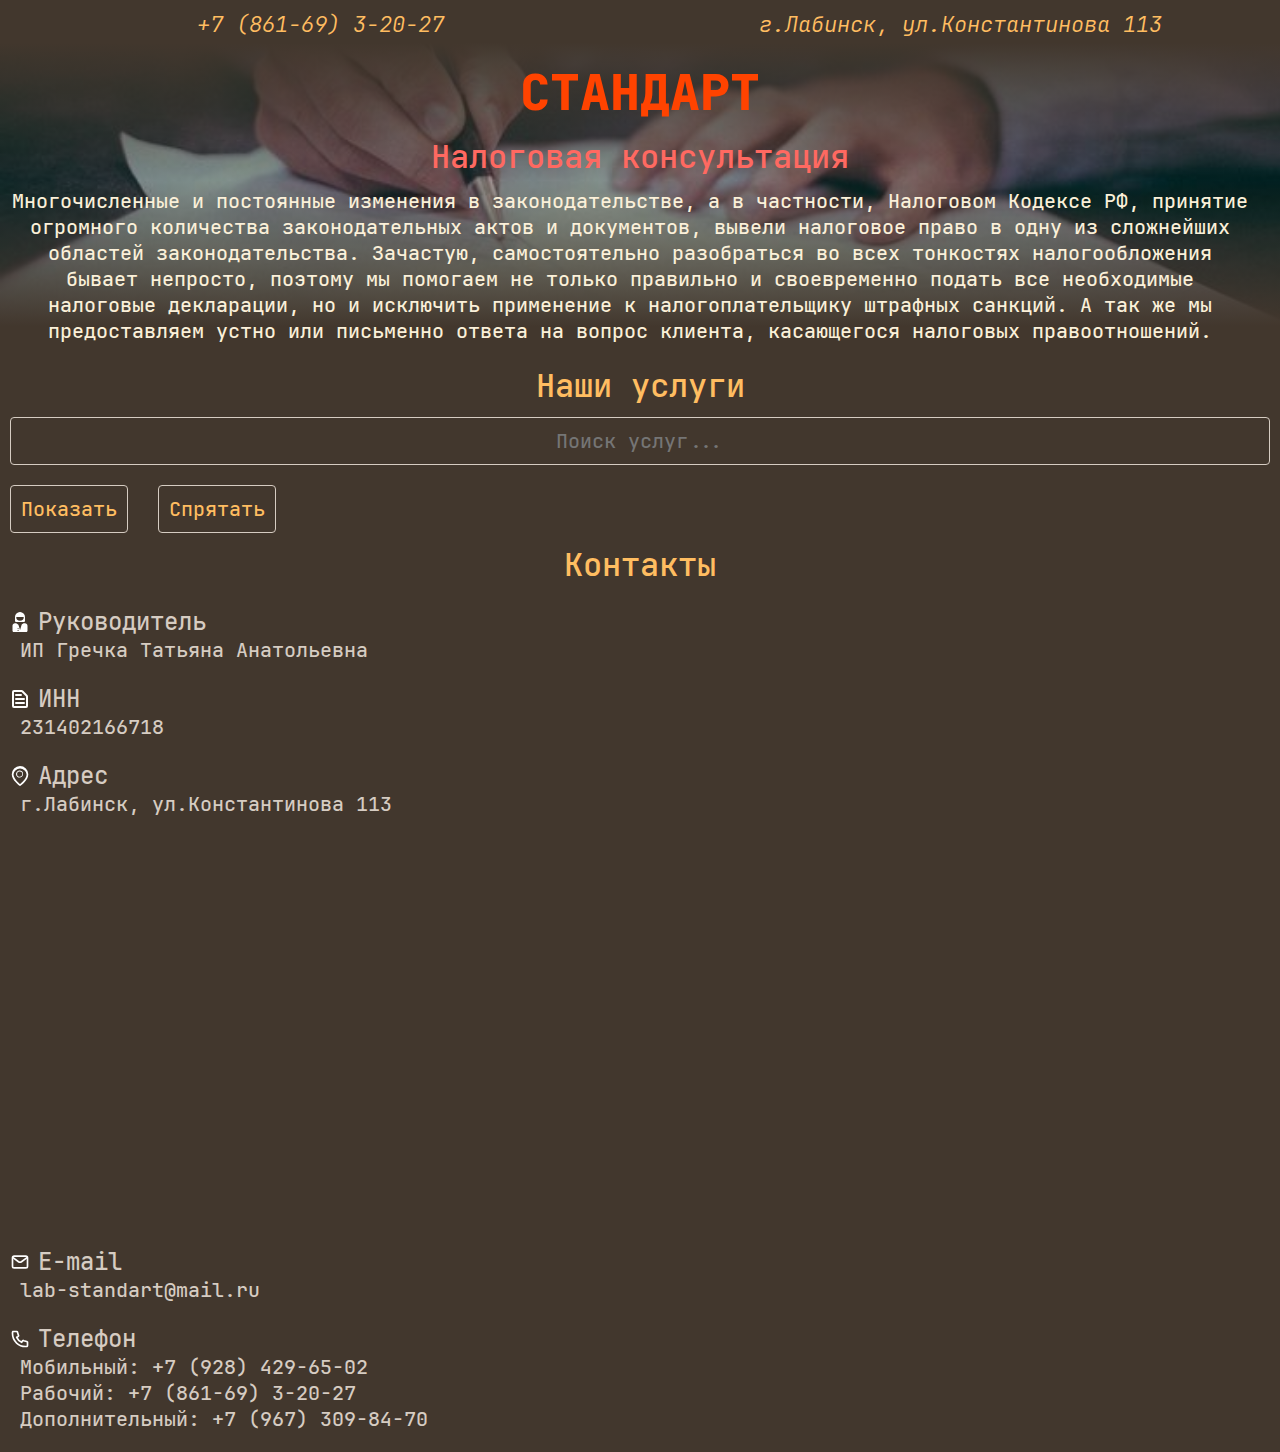
<file: index.html>
<!DOCTYPE html>
<html lang="ru">
	<head>
		<meta charset="UTF-8" />
		<meta name="viewport" content="width=device-width, initial-scale=1.0" />
		<title>Налоговая консультация</title>
		<link rel="stylesheet" href="css/main.css" />
		<link rel="icon" href="/favicon.ico" type="image/x-icon">
	</head>
	<body>
		<header class="header">
			<div class="menu">
				<a class="h3" href="tel:+7 (861-69) 3-20-27">+7 (861-69) 3-20-27</a>
				<a class="h3" href="https://yandex.ru/maps/org/standart/1069512353/?from=mapframe&ll=40.736964%2C44.643443&z=16"
					>г.Лабинск, ул.Константинова 113</a
				>
			</div>
			<div>
				<h1 class="h1">СТАНДАРТ</h1>
				<p class="h2" style="color: #ff6961">Налоговая консультация</p>
			</div>

			<p class="regular description" style="color: #fbf0d9">
				Многочисленные и постоянные изменения в законодательстве, а в частности, Налоговом Кодексе РФ, принятие
				огромного количества законодательных актов и документов, вывели налоговое право в одну из сложнейших областей
				законодательства. Зачастую, самостоятельно разобраться во всех тонкостях налогообложения бывает непросто,
				поэтому мы помогаем не только правильно и своевременно подать все необходимые налоговые декларации, но и
				исключить применение к налогоплательщику штрафных санкций. А так же мы предоставляем устно или письменно ответа
				на вопрос клиента, касающегося налоговых правоотношений.
			</p>
		</header>
		<main>
			<section>
				<h2 class="h2">Наши услуги</h2>
				<input type="text" id="searchInput" placeholder="Поиск услуг..." class="regular" />
				<div>
					<button id="show" class="btn regular">Показать</button>
					<button id="hide" class="btn regular">Спрятать</button>
				</div>
				<p id="noResults" class="regular">
					Ничего не найдено... <br />
					Но вы можете уточнить, связавшись с нами
				</p>
				<ul class="services-list" id="servicesList">
					<li class="services-item regular">
						Декларация 3-НДФЛ за физическое лицо - имущественный вычет ( покупка или продажа жилья, автотранспорта и др.
						) за год
					</li>
					<li class="services-item regular">
						Сведения о доходах физических лиц в ИФНС за наемных работников ( по ф. 6- НДФЛ- введено с 01.01.2016 ) за
						квартал
					</li>
					<li class="services-item regular">Регистрация документов для Гос. мониторинга зерна</li>
					<li class="services-item regular">
						Декларация по косвенным налогам ( НДС ) - импорт на территорию РФ с террит. госуд-членов Евразийского союза
						за месяц
					</li>
					<li class="services-item regular">Декларация по налогу УСНО за год</li>
					<li class="services-item regular">Декларация соответствия ЕЭС ( Евразийский Экономический Союз ) по зерну</li>
					<li class="services-item regular">Декларация по экологии в Росприроднадзор за год</li>
					<li class="services-item regular">Декларация ЕСХН ( единый сельскохозяйственный налог ) за год</li>
					<li class="services-item regular">Декларация по НДС ( налог на добавленную стоимость ) за квартал</li>
					<li class="services-item regular">
						Декларация по налогу на прибыль юридических лиц ( предприятий и организаций ) за период
					</li>
					<li class="services-item regular">
						Заявление в ИФНС на получение ПАТЕНТА ( патентная система налогообложения ) с даты __.__.20__ до даты (
						колич. месяцев ) т.е. на год 20__
					</li>
					<li class="services-item regular">
						Заявление в ИФНС об уменьшении налога по ПАТЕНТУ на сумму страховых взносов в ПФ в 20__ году
					</li>
					<li class="services-item regular">Заявление в ИФНС</li>
					<li class="services-item regular">
						Заявление в электронную систему "Меркурий" для регистрации ИП, производящих, продающих мясо-молочную
						продукцию и другие товары
					</li>
					<li class="services-item regular">Оказание консультационных услуг</li>
					<li class="services-item regular">Заявление в ИФНС об освобождении от налога НДС на год</li>
					<li class="services-item regular">
						Персонифицированные сведения за физических лиц ( наемных работников ) в ПФ ( введено с 01.01.2023 в
						ПК-налогоплат. ) за МЕСЯЦ - __ 20__
					</li>
					<li class="services-item regular">Оказание услуг по заполнению платежного поручения</li>
					<li class="services-item regular">
						Оказание консультационных услуг по продлению срока действия ЭЦП ( электронно- цифровой подписи ) через ПК
					</li>
					<li class="services-item regular">
						Распечатка Выписки из ЕГРИП по индивидуальному предпринимателю с электронной подписью из ПК для
						предоставления в государ. органы
					</li>
					<li class="services-item regular">Распечатка деклараций</li>
					<li class="services-item regular">
						Расчет по страховым взносам в ИФНС ( введ.с 01 кварт.2017 ) по взносам ПФ и ФСС ( 2,9%-б/л) за наемных
						работников за период
					</li>
					<li class="services-item regular">
						Расчет страховых взносов в ИФНС по взносам ПФ и ФСС ( 2,9 % - б/л) ( введена с 01 кв 2017 ) уточнённый -
						корректировка № __ а наемных работников за период
					</li>
					<li class="services-item regular">
						Расчет по страховым взносам ф. РСВ-2 в ПФ по ИП - КФХ ( индивидуальному предпринимателю -крест.-
						фермер.хозяйство ) за период год
					</li>
					<li class="services-item regular">Регистрация в ИФНС</li>
					<li class="services-item regular">Регистрация в Лес ЭГАИС</li>
					<li class="services-item regular">Регистрация в ПФ</li>
					<li class="services-item regular">Регистрация в ФГИС Зерно</li>
					<li class="services-item regular">Регистрация в ФГИС ППА</li>
					<li class="services-item regular">Регистрация декларации соответствия ФСА РОСАККРЕДИТАЦИЯ ( КФХ)</li>
					<li class="services-item regular">
						Регистрация земель в Единой Федеральной Информационной Системе - ЕФИС ЗСН
					</li>
					<li class="services-item regular">
						Сведения в Центр занятости от работодателя о возможных вакансиях по трудоустройству на дату
					</li>
					<li class="services-item regular">
						Сведения о трудовом стаже до 2002 года физического лица ( по форме СЗВ-K) для ПФ ( на трудовую пенсию )
					</li>
					<li class="services-item regular">
						Сведения о трудовом страховом стаже застрахованных физических лиц в ПФ ( введено с 01.01.2018 ) ( ф. СЗВ-
						стаж ) по состоянию на 01.01.20__ за год 20__
					</li>
					<li class="services-item regular">
						Сведения о трудовой деятельности по зарегистрированному лицу- наемному работнику ( прием на раб.,
						увольнение, эл.труд. книжка и т. д. по трудовому договору с ИП - ф. введена с 2020 г. ) ( раздел ф. ЕФС ) за
						период
					</li>
					<li class="services-item regular">Сдача отчётности через систему "Контурн - экстерн"</li>
					<li class="services-item regular">
						Сдача налоговой отчётности в ИФНС и в ПФ по ИП - КФХ ( крестьянско- фермерское хозяйство ) за год
					</li>
					<li class="services-item regular">СДИЗ ( Сопроводительный Документ Идентификации Зерна ) КФХ за месяц</li>
					<li class="services-item regular">Составление отчётности в Государ. Статистику за год</li>
					<li class="services-item regular">Оказание услуг по заполнению "Счёта на оплату за ТМЦ ( услуги ) "</li>
					<li class="services-item regular">Услуги по закрытию организации</li>
					<li class="services-item regular">Расчет по экологии</li>
				</ul>
				<script src="script.js"></script>
			</section>

			<section>
				<h2 class="h2">Контакты</h2>
				<div class="contact-list__wrapper">
					<ul class="contact-list">
						<li>
							<div class="contact-list__header">
								<img class="contact-logo" src="/icons/company.svg" alt="company" />
								<h4>Руководитель</h4>
							</div>
							<p class="contact-list__text">ИП Гречка Татьяна Анатольевна</p>
						</li>
						<li>
							<div class="contact-list__header">
								<img class="contact-logo" src="/icons/inn.svg" alt="company" />
								<h4>ИНН</h4>
							</div>
							<p class="contact-list__text">231402166718</p>
						</li>
						<li>
							<div class="contact-list__header">
								<img class="contact-logo" src="/icons/address.svg" alt="address" />
								<h4>Адрес</h4>
							</div>
							<p class="contact-list__text">г.Лабинск, ул.Константинова 113</p>

							<iframe
								class="card regular"
								src="https://yandex.ru/map-widget/v1/?ll=40.737237%2C44.643429&mode=search&oid=1069512353&ol=biz&sctx=ZAAAAAgBEAAaKAoSCVmK5CuBXkRAETs3bcZpUkZAEhIJqn06HjNQWT8RR5G1hlJ7UT8iBgABAgMEBSgKOABAmqQBSAFqAnJ1nQHNzMw9oAEAqAEAvQFSqtshwgEFoe39%2FQOCAkXQm9Cw0LHQuNC90YHQuiDRg9C7LiDQmtC%2B0L3RgdGC0LDQvdGC0LjQvdC%2B0LLQsCwgMTEzINCh0YLQsNC90LTQsNGA0YKKAgCSAgUyMTAxOJoCDGRlc2t0b3AtbWFwcw%3D%3D&sll=40.737237%2C44.643429&sspn=0.001221%2C0.000843&text=%D0%9B%D0%B0%D0%B1%D0%B8%D0%BD%D1%81%D0%BA%20%D1%83%D0%BB.%20%D0%9A%D0%BE%D0%BD%D1%81%D1%82%D0%B0%D0%BD%D1%82%D0%B8%D0%BD%D0%BE%D0%B2%D0%B0%2C%20113%20%D0%A1%D1%82%D0%B0%D0%BD%D0%B4%D0%B0%D1%80%D1%82&z=19.74"
								frameborder="1"
								allowfullscreen="true">
							</iframe>
						</li>
						<li>
							<div class="contact-list__header">
								<img class="contact-logo" src="/icons/email.svg" alt="address" />
								<h4>E-mail</h4>
							</div>
							<p class="contact-list__text">lab-standart@mail.ru</p>
						</li>
						<li>
							<div class="contact-list__header">
								<img class="contact-logo" src="/icons/phone.svg" alt="address" />
								<h4>Телефон</h4>
							</div>
							<ul>
								<li class="contact-list__text">Мобильный: +7 (928) 429-65-02</li>
								<li class="contact-list__text">Рабочий: +7 (861-69) 3-20-27</li>
								<li class="contact-list__text">Дополнительный: +7 (967) 309-84-70</li>
							</ul>
						</li>
					</ul>
				</div>
			</section>
		</main>
	</body>
</html>
</file>
<file: css/main.css>
/* Reset and base styles  */
* {
  padding: 0px;
  margin: 0px;
  border: none;
  scrollbar-width: none;
}

*,
*::before,
*::after {
  box-sizing: border-box;
}

/* Links */
a,
a:link,
a:visited {
  text-decoration: none;
}

a:hover {
  text-decoration: none;
}

/* Common */
aside,
nav,
footer,
header,
section,
main {
  display: block;
}

h1,
h2,
h3,
h4,
h5,
h6,
p {
  font-size: inherit;
  font-weight: inherit;
}

ul,
ul li {
  list-style: none;
}

img {
  vertical-align: top;
}

img,
svg {
  max-width: 100%;
  height: auto;
}

address {
  font-style: normal;
}

/* Form */
input,
textarea,
button,
select {
  font-family: inherit;
  font-size: inherit;
  color: inherit;
  background-color: transparent;
}

input::-ms-clear {
  display: none;
}

button,
input[type=submit] {
  display: inline-block;
  box-shadow: none;
  background-color: transparent;
  background: none;
  cursor: pointer;
}

input:focus,
input:active,
button:focus,
button:active {
  outline: none;
}

button::-moz-focus-inner {
  padding: 0;
  border: 0;
}

label {
  cursor: pointer;
}

legend {
  display: block;
}

@font-face {
  font-display: swap;
  font-family: "JetBrains Mono";
  font-style: normal;
  font-weight: 500;
  src: url(/fonts/JetBrainsMono-Medium.woff2) format("woff2");
}
@font-face {
  font-display: swap;
  font-family: "JetBrains Mono";
  font-style: normal;
  font-weight: 800;
  src: url(/fonts/JetBrainsMono-ExtraBold.woff2) format("woff2");
}
@font-face {
  font-display: swap;
  font-family: "JetBrains Mono";
  font-style: italic;
  font-weight: 400;
  src: url(/fonts/JetBrainsMono-LightItalic.woff2) format("woff2");
}
@font-face {
  font-display: swap;
  font-family: "JetBrains Mono";
  font-style: italic;
  font-weight: 500;
  src: url(/fonts/JetBrainsMono-MediumItalic.woff2) format("woff2");
}
@font-face {
  font-display: swap;
  font-family: "JetBrains Mono";
  font-style: normal;
  font-weight: 600;
  src: url(/fonts/JetBrainsMono-SemiBold.woff2) format("woff2");
}
body {
  font-family: "JetBrains Mono";
  font-style: normal;
  font-weight: 500;
  background-color: #42372d;
  color: #d6ccc2;
  font-size: 16px;
}

main {
  margin-bottom: 20px;
}

a {
  color: #ffbd61;
}
a:hover, a:focus-visible {
  color: #ff6961;
}

.h1 {
  color: #ff4300;
  font-size: 50px;
  font-style: normal;
  font-weight: 800;
  text-align: center;
  margin-top: 20px;
}

.h2 {
  color: #ffbd61;
  font-size: 32px;
  font-style: normal;
  font-weight: 600;
  text-align: center;
  margin-top: 10px;
}

.h3 {
  color: #ffbd61;
  font-size: 22px;
  font-style: italic;
  font-weight: 400;
  text-align: center;
  margin-top: 10px;
}

.regular {
  text-align: center;
  font-size: 20px;
}

.subtitle {
  font-style: italic;
  color: #ff6961;
  font-size: 18px;
  font-weight: 500;
}

input {
  background-color: #42372d;
  border: solid 1px #d6ccc2;
  border-radius: 4px;
  padding: 10px;
  width: calc(100% - 20px);
  margin: 10px;
}

.hidden {
  display: none;
}

#noResults {
  display: none;
  font-weight: bold;
  text-align: center;
  color: #ff4300;
}

.btn {
  margin: 10px 10px 0;
  padding: 10px;
  color: #ffbd61;
  border: solid 1px #d6ccc2;
  border-radius: 4px;
}
.btn:hover, .btn:focus-visible {
  color: #ff6961;
  border-radius: 10px;
}

.card {
  width: 50%;
  height: 30dvw;
  border-radius: 15px;
  margin-left: 25dvw;
  margin-top: 20px;
}

.description {
  padding: 10px;
  width: calc(100% - 20px);
}

@media screen and (max-width: 900px) {
  .h1 {
    font-size: 44px;
  }
  .h2 {
    font-size: 32px;
  }
  .h3 {
    font-size: 18px;
  }
  .regular {
    font-size: 16px;
  }
  .subtitle {
    font-size: 14px;
  }
}
@media screen and (max-width: 600px) {
  .h1 {
    font-size: 38px;
  }
  .h2 {
    font-size: 30px;
  }
  .h3 {
    font-size: 14px;
  }
  .regular {
    font-size: 12px;
  }
  .subtitle {
    font-size: 13px;
  }
}
@media screen and (max-width: 400px) {
  .h1 {
    font-size: 32px;
  }
  .h2 {
    font-size: 24px;
  }
  .h3 {
    font-size: 12px;
  }
  .regular {
    font-size: 10px;
  }
  .subtitle {
    font-size: 12px;
  }
}
@media screen and (max-width: 360px) {
  .h1 {
    font-size: 28px;
  }
  .h2 {
    font-size: 20px;
  }
  .h3 {
    font-size: 10px;
  }
  .regular {
    font-size: 8px;
  }
  .subtitle {
    font-size: 9px;
  }
}
@media screen and (max-width: 250px) {
  .regular {
    font-size: 6px;
  }
}
.header {
  text-align: center;
  background: linear-gradient(180deg, #42372d 11.98%, rgba(0, 0, 0, 0.38) 51.04%, #42372d 92.19%), url(/imgs/background.jpg) center no-repeat;
  background-size: 100%;
  color: #fbf0d9;
}

.menu {
  display: grid;
  grid-template-columns: 1fr 1fr;
}

.services-item {
  padding: 10px;
  margin: 10px;
  width: calc(100% - 20px);
  border: solid 1px #d6ccc2;
  border-radius: 12px;
  cursor: pointer;
}

.contact-list__header {
  display: grid;
  grid-template-columns: 20px 1fr;
  grid-gap: 8px;
  font-size: 24px;
  align-items: center;
  margin-top: 20px;
  margin-left: 10px;
}
@media ((max-width: 400px)) {
  .contact-list__header {
    font-size: 20px;
  }
}
@media ((max-width: 270px)) {
  .contact-list__header {
    font-size: 12px;
  }
}

.contact-list__text {
  font-size: 20px;
  margin-left: 20px;
}
@media ((max-width: 400px)) {
  .contact-list__text {
    font-size: 12px;
  }
}
@media ((max-width: 270px)) {
  .contact-list__text {
    font-size: 8px;
  }
}/*# sourceMappingURL=main.css.map */
</file>
